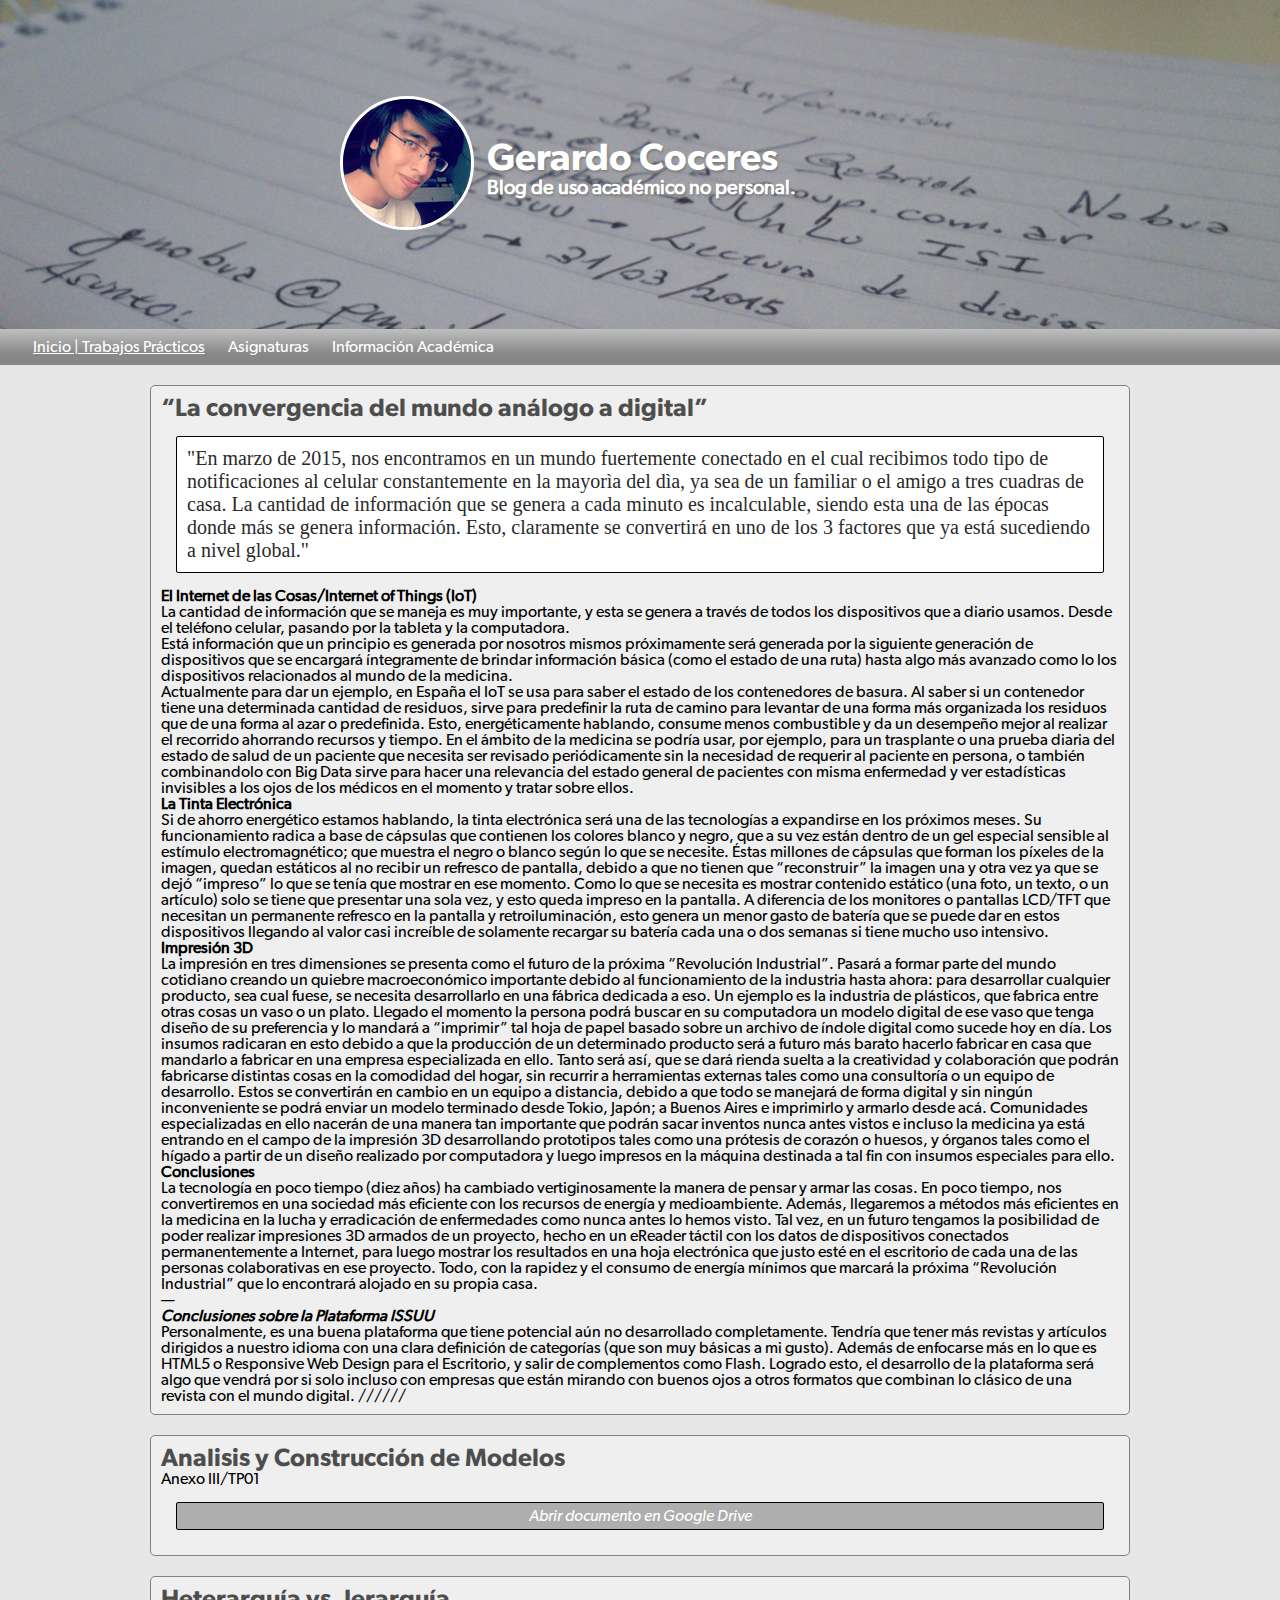
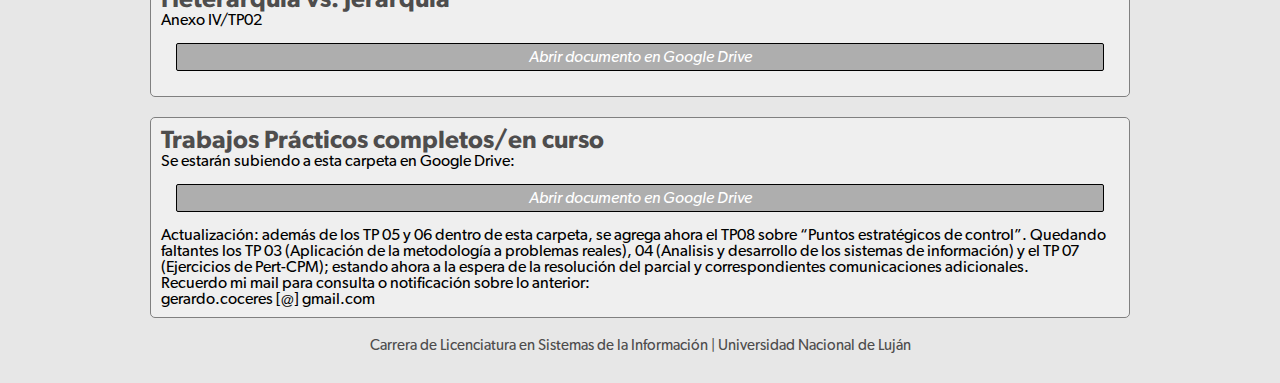
<file: blog/index.html>
<!DOCTYPE html>
<html>

<head>
		<title>Gerardo Coceres | UNLu</title>
		<meta http-equiv="Content-type" content="text/html;charset=UTF-8">
		<link href="css/stylesheet.css" rel="stylesheet" type="text/css">
</head>

<body>
	<header>
		<div id="portada">
			<img src="img/foto.png">
			<div id="nombresitio">
				<h1 class="titular">Gerardo Coceres</p>
				<h2 class="descripcion">Blog de uso académico no personal.</p>
			</div>
		</div>

 	</header>
			
	<div id="nav">
		<ul class="links">
			<li><a href="#"><u>Inicio | Trabajos Prácticos</u></a></li>
			<li><a href="#">Asignaturas</a></li>
	  		<li><a href="academico.html">Información Académica</a></li>
		</ul>
	</div>

		<div class="posts">
				<h3>“La convergencia del mundo análogo a digital”</h3>
				<div class="cita"><p style="font-size:20px">"En marzo de 2015, nos encontramos en un mundo fuertemente conectado en el cual recibimos todo tipo de notificaciones al celular constantemente en la mayorìa del dìa, ya sea de un familiar o el amigo a tres cuadras de casa. La cantidad de información que se genera a cada minuto es incalculable, siendo esta una de las épocas donde más se genera información. Esto, claramente se convertirá en uno de los 3 factores que ya está sucediendo a nivel global."</p></div>


				<b><p>El Internet de las Cosas/Internet of Things (IoT)</p></b>

				<p>La cantidad de información que se maneja es muy importante, y esta se genera a través de todos los dispositivos que a diario usamos. Desde el teléfono celular, pasando por la tableta y la computadora.</p>

				<p>Está información que un principio es generada por nosotros mismos próximamente será generada por la siguiente generación de dispositivos que se encargará íntegramente de brindar información básica (como el estado de una ruta) hasta algo más avanzado como lo los dispositivos relacionados al mundo de la medicina.</p>

				<p>Actualmente para dar un ejemplo, en España el IoT se usa para saber el estado de los contenedores de basura. Al saber si un contenedor tiene una determinada cantidad de residuos, sirve para predefinir la ruta de camino para levantar de una forma más organizada los residuos que de una forma al azar o predefinida. Esto, energéticamente hablando, consume menos combustible y da un desempeño mejor al realizar el recorrido ahorrando recursos y tiempo. En el ámbito de la medicina se podría usar, por ejemplo, para un trasplante o una prueba diaria del estado de salud de un paciente que necesita ser revisado periódicamente sin la necesidad de requerir al paciente en persona, o también combinandolo con Big Data sirve para hacer una relevancia del estado general de pacientes con misma enfermedad y ver estadísticas invisibles a los ojos de los médicos en el momento y tratar sobre ellos.</p>

				<p><b>La Tinta Electrónica</b></p>

				<p>Si de ahorro energético estamos hablando, la tinta electrónica será una de las tecnologías a expandirse en los próximos meses. Su funcionamiento radica a base de cápsulas que contienen los colores blanco y negro, que a su vez están dentro de un gel especial sensible al estímulo electromagnético; que muestra el negro o blanco según lo que se necesite. Éstas millones de cápsulas que forman los píxeles de la imagen, quedan estáticos al no recibir un refresco de pantalla, debido a que no tienen que “reconstruir” la imagen una y otra vez ya que se dejó “impreso” lo que se tenía que mostrar en ese momento. Como lo que se necesita es mostrar contenido estático (una foto, un texto, o un artículo) solo se tiene que presentar una sola vez, y esto queda impreso en la pantalla. A diferencia de los  monitores o pantallas LCD/TFT que necesitan un permanente refresco en la pantalla y retroiluminación, esto genera un menor gasto de batería que se puede dar en estos dispositivos llegando al valor casi increíble de solamente recargar su batería cada una o dos semanas si tiene mucho uso intensivo.</p>

				<p><b>Impresión 3D</b></p>

				<p>La impresión en tres dimensiones se presenta como el futuro de la próxima “Revolución Industrial”. Pasará a formar parte del mundo cotidiano creando un quiebre macroeconómico importante debido al funcionamiento de la industria hasta ahora: para desarrollar cualquier producto, sea cual fuese, se necesita desarrollarlo en una fábrica dedicada a eso. Un ejemplo es la industria de plásticos, que fabrica entre otras cosas un vaso o un plato. Llegado el momento la persona podrá buscar en su computadora un modelo digital de ese vaso que tenga diseño de su preferencia y lo mandará a “imprimir” tal hoja de papel basado sobre un archivo de índole digital como sucede hoy en día. Los insumos radicaran en esto debido a que la producción de un determinado producto será a futuro más barato hacerlo fabricar en casa que mandarlo a fabricar en una empresa especializada en ello. Tanto será así, que se dará rienda suelta a la creatividad y colaboración que podrán fabricarse distintas cosas en la comodidad del hogar, sin recurrir a herramientas externas tales como una consultoría o un equipo de desarrollo. Estos se convertirán en cambio en un equipo a distancia, debido a que todo se manejará de forma digital y sin ningún inconveniente se podrá enviar un modelo terminado desde Tokio, Japón; a Buenos Aires e imprimirlo y armarlo desde acá. Comunidades especializadas en ello nacerán de una manera tan importante que podrán sacar inventos nunca antes vistos e incluso la medicina ya está entrando en el campo de la impresión 3D desarrollando prototipos tales como una prótesis de corazón o huesos, y órganos tales como el hígado a partir de un diseño realizado por computadora y luego impresos en la máquina destinada a tal fin con insumos especiales para ello.</p>

				<b><p>Conclusiones</p></b>

   				La tecnología en poco tiempo (diez años) ha cambiado vertiginosamente la manera de pensar y armar las cosas. En poco tiempo, nos convertiremos en una sociedad más eficiente con los recursos de energía y medioambiente. Además, llegaremos a métodos más eficientes en la medicina en la lucha y erradicación de enfermedades como nunca antes lo hemos visto. Tal vez, en un futuro tengamos la posibilidad de poder realizar impresiones 3D armados de un proyecto, hecho en un eReader táctil con los datos de dispositivos conectados permanentemente a Internet, para luego mostrar los resultados en una hoja electrónica que justo esté en el escritorio de cada una de las personas colaborativas en ese proyecto. Todo, con la rapidez y el consumo de energía mínimos que marcará la próxima “Revolución Industrial” que lo encontrará alojado en su propia casa.

				<p>—</p>

				<p><b><i>Conclusiones sobre la Plataforma ISSUU</i></b></p>

 				 Personalmente, es una buena plataforma que tiene potencial aún no desarrollado completamente. Tendría que tener más revistas y artículos dirigidos a nuestro idioma con una clara definición de categorías (que son muy básicas a mi gusto). Además de enfocarse más en lo que es HTML5 o Responsive Web Design para el Escritorio, y salir de complementos como Flash. Logrado esto, el desarrollo de la plataforma será algo que vendrá por si solo incluso con empresas que están mirando con buenos ojos a otros formatos que combinan lo clásico de una revista con el mundo digital.

				//////
		</div>

		<div class="posts">
				<h3>Analisis y Construcción de Modelos</h3>
				<p>Anexo III/TP01</p>
				<div class="link"><a href="https://drive.google.com/file/d/0B9aLNMdNDC0vWXloaDdjNFIwbGM/view?usp=sharing">Abrir documento en Google Drive</a></div>
		</div>

		
		</div>

		<div class="posts">
			<h3>Heterarquía vs. Jerarquía</h3>

			<p>Anexo IV/TP02</p>


			<div class="link"><a href="https://drive.google.com/open?id=0B9aLNMdNDC0vVnRyOHlSZ3dpNEE&authuser=0">Abrir documento en Google Drive</a></div>
		</div>

		<div class="posts">
			<h3>Trabajos Prácticos completos/en curso</h3>

			<p>Se estarán subiendo a esta carpeta en Google Drive:</p>

			<div class="link"><a href="https://drive.google.com/folderview?id=0B9aLNMdNDC0vfnBwNGlqanNWX0VRQzE1aHpReTJYUjZUaFc3N0h3aXowNURtQ2c0bk8yUEU&usp=sharing">Abrir documento en Google Drive</a></div>

			<p>Actualización: además de los TP 05 y 06 dentro de esta carpeta, se agrega ahora el TP08 sobre “Puntos estratégicos de control”. Quedando faltantes los TP 03 (Aplicación de la metodología a problemas reales), 04 (Analisis y desarrollo de los sistemas de información) y el TP 07 (Ejercicios de Pert-CPM); estando ahora a la espera de la resolución del parcial y correspondientes comunicaciones adicionales.</p>

			<p>Recuerdo mi mail para consulta o notificación sobre lo anterior:</p>

			<p>gerardo.coceres [@] gmail.com</p>
		</div>


</body>

		<footer>
			<div id="copy"><p>Carrera de Licenciatura en Sistemas de la Información | Universidad Nacional de Luján</p></div>
		</footer>

</html>
</file>
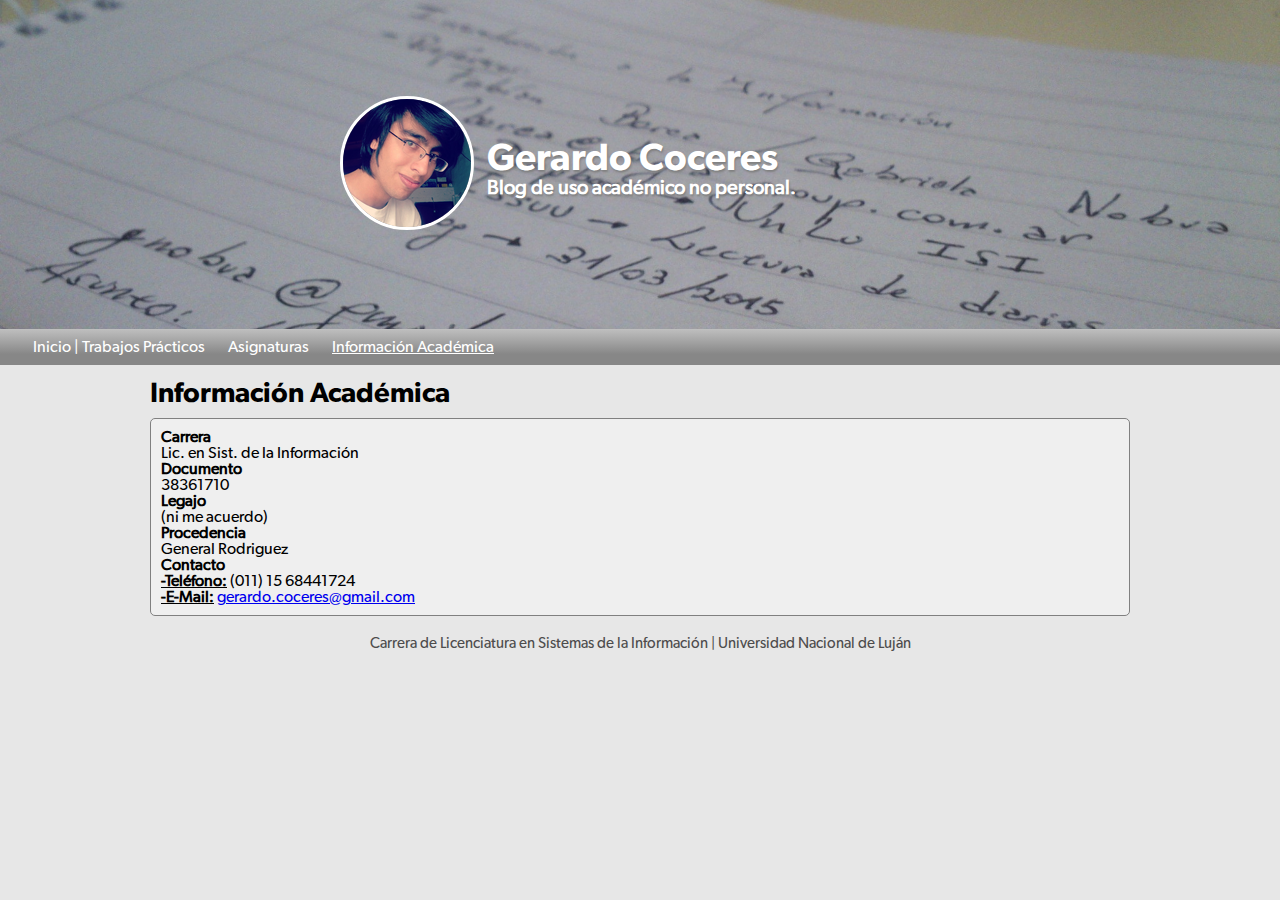
<file: blog/academico.html>
<!DOCTYPE html>
<html>

<head>
		<title>Gerardo Coceres | UNLu: Información Académica</title>
		<meta http-equiv="Content-type" content="text/html;charset=UTF-8">
		<link href="css/stylesheet.css" rel="stylesheet" type="text/css">
</head>

<body>
	<header>
		<div id="portada">
			<img src="img/foto.png">
			<div id="nombresitio">
				<h1 class="titular">Gerardo Coceres</p>
				<h2 class="descripcion">Blog de uso académico no personal.</p>
			</div>
		</div>

 	</header>
			
	<div id="nav">
		<ul class="links">
			<li><a href="./">Inicio | Trabajos Prácticos</a></li>
			<li><a href="#">Asignaturas</a></li>
	  		<li><a href="#"><u>Información Académica</a></u></li>
		</ul>
	</div>

		<h3 id="seccion">Información Académica</h3>

		<div id="fijo">
				<p><b>Carrera</b></p>
				<p>Lic. en Sist. de la Información</p>
				
				<p><b>Documento</b></p>
				<p>38361710</p>
				
				<p><b>Legajo</b></p>
				<p>(ni me acuerdo)</p>
				
				<p><b>Procedencia</b></p>
				<p>General Rodriguez</p>
				
				<p><b>Contacto</b></p>
				<p><u><b>-Teléfono:</u> </b>(011) 15 68441724</p>
				<p><u><b>-E-Mail:</u> </b><a href="mailto:gerardo.coceres@gmail.com">gerardo.coceres@gmail.com</a></p>
					</ul>
		</div>

		<footer>
			<div id="copy"><p>Carrera de Licenciatura en Sistemas de la Información | Universidad Nacional de Luján</p></div>
		</footer>


</body>


</html>
</file>
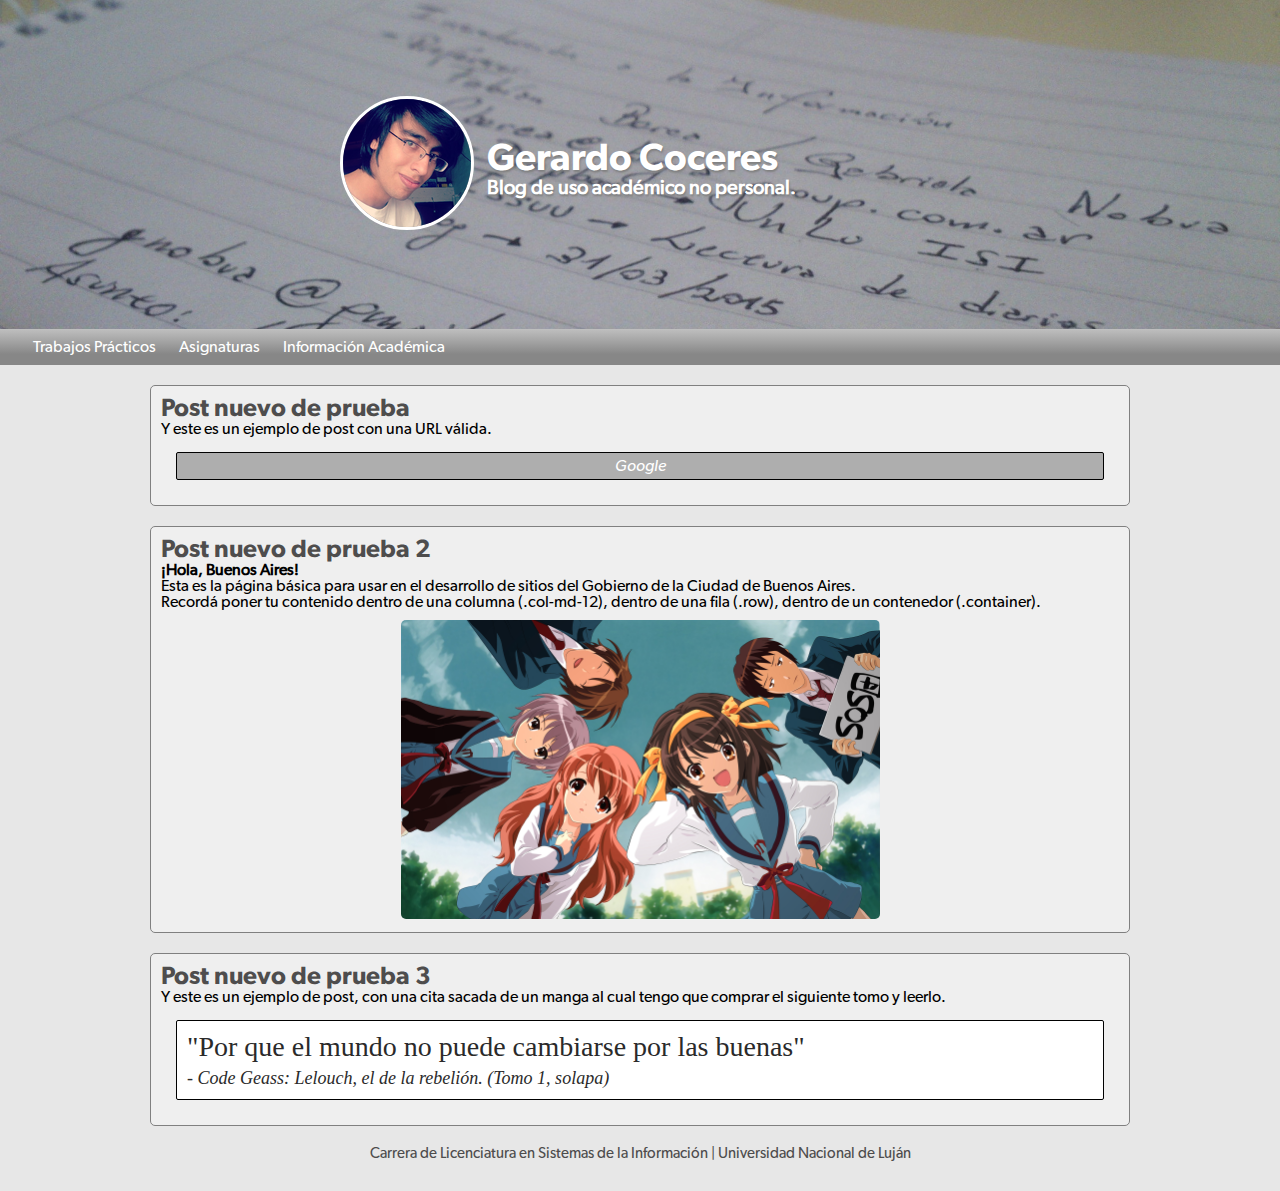
<file: blog/index_2.html>
<!DOCTYPE html>
<html>

<head>
		<title>Gerardo Coceres | UNLu</title>
		<meta http-equiv="Content-type" content="text/html;charset=UTF-8">
		<link href="css/stylesheet.css" rel="stylesheet" type="text/css">
</head>

<body>
	<header>
		<div id="portada">
			<img src="img/foto.png">
			<div id="nombresitio">
				<h1 class="titular">Gerardo Coceres</p>
				<h2 class="descripcion">Blog de uso académico no personal.</p>
			</div>
		</div>

 	</header>
			
	<div id="nav">
		<ul class="links">
			<li><a href="http://google.com/">Trabajos Prácticos</a></li>
			<li><a href="http://bing.com">Asignaturas</a></li>
	  		<li><a href="http://yahoo.com">Información Académica</a></li>
		</ul>
	</div>

		<div class="posts">
				<h3>Post nuevo de prueba</h3>
				<p>Y este es un ejemplo de post con una URL válida.</p>
				<div class="link"><a href="http://google.com">Google</a></div>
		</div>

		<div class="posts">
				<h3>Post nuevo de prueba 2</h3>
				<p><b>¡Hola, Buenos Aires!</b></p>
				<p>Esta es la página básica para usar en el desarrollo de sitios del Gobierno de la Ciudad de Buenos Aires.</p>
				<p>Recordá poner tu contenido dentro de una columna (.col-md-12), dentro de una fila (.row), dentro de un contenedor (.container).</p>
</p>
				<div class="imagen"><img src="img/haruhi.png"></div>
		</div>

		<div class="posts">
				<h3>Post nuevo de prueba 3</h3>
				<p>Y este es un ejemplo de post, con una cita sacada de un manga al cual tengo que comprar el siguiente tomo y leerlo.</p>
				<div class="cita">
					<p>"Por que el mundo no puede cambiarse por las buenas"</p>
					<p class="autor">- Code Geass: Lelouch, el de la rebelión. (Tomo 1, solapa)</p>
				</div>
				
		</div>

		<footer>
			<div id="copy"><p>Carrera de Licenciatura en Sistemas de la Información | Universidad Nacional de Luján</p></div>
		</footer>


</body>


</html>
</file>
<file: blog/css/stylesheet.css>
@font-face {
	font-family: 'Gibson';
	src: url('../fonts/gibson-regular.otf')  format("opentype");
	font-weight: normal;
    font-style: normal;
}

@font-face {
	font-family: Gibson Semi-Bold;
	src: url('../fonts/gibson-semibold.otf');
}

@font-face {
	font-family: Gibson Italic;
	src: url('../fonts/gibson-italic.otf');
}

* {
	font-family: 'Gibson', Segoe UI, sans-serif;
	margin: 0px;
	padding: 0px;
}

body {
	background-color: #E7E7E7;
}


header {
	background: url('../img/background.jpg');
	width: 100%;
	padding: 96px 0px;
	background-size: cover;
	background-position: center;
}

header #portada {
	vertical-align: middle;
	margin: 0px auto 0px auto;
	width: 600px;
}

header #portada img {
	border: solid white;
	border-radius: 80px;
}

header #nombresitio {
	color: white;
	text-shadow: 1px 2px 2px grey;
	display: inline-block;
	padding: 0px 0px 35px 10px;
	vertical-align: bottom;
}

header .titular {
	font-family: Gibson Semi-Bold, Segoe UI, sans-serif;
	font-size: 38px;

}

header .descripcion {
	font-family: Gibson, Segoe UI, sans-serif;
	font-size:20px;
}

#nav {
	background-image: linear-gradient(to bottom, #BFBFBF 0%, #878787 70%);
}

#nav ul {
	margin-left: 23px;
}

#nav li a {
	font-family: Gibson, Segoe UI, sans-serif;
	text-decoration: none;
	color: white;
}

#nav li {
	display: inline-block;
	padding: 10px;
	list-style: none;
}

li.selected a {
	font-weight: bold;
}


.posts {
	background-color: #EFEFEF;
	padding: 10px;
	border: #808080 1px solid;
	border-radius: 5px;
	margin: 20px 150px 20px;
	text-align: left;	
}

.posts h3 {
	color: #4E4D4D;
	font-size: 25px;
	font-family: Gibson Semi-Bold, Segoe UI, sans-serif;
}

.posts .link {
	border: 1px solid;
	background-color: #AEAEAE;
	border-radius: 2px;
	margin: 15px;
	padding: 5px;
	text-align: center;
	font-style: italic;
}

.posts .link a {
	font-family: Gibson Italic, Segoe UI, sans-serif;
	text-decoration: none;
	color: white;
}

.posts .cita {
	border: 1px solid;
	border-radius: 2px;
	margin: 15px;
	padding: 5px;
	text-align: left;
	background-color: #FFF;
}

.posts .cita p {
	font-family: Cambria;
	font-size: 28px;
	color: #2A2A2A;
	margin: 5px;
}

.posts .cita .autor {
	font-size: 18px;
	font-style: italic;
}

.posts .imagen {
	text-align: center;
	margin-top: 10px;
}

.posts .imagen img {
	width: 50%;
	border-radius: 5px;
}

footer {
	font-family: Gibson;
	font-size: 15px;
	color: #4E4D4D;
	text-align: center;
	margin-block-end: 30px; 
}


/* Secciones fijas */

#seccion {
	font-family: Gibson Semi-Bold;
	font-size: 28px;
	margin: 15px 150px 10px;

}

#fijo {
	background-color: #EFEFEF;
	padding: 10px;
	border: #808080 1px solid;
	border-radius: 5px;
	margin: 0px 150px 20px;
	text-align: left;	
}
</file>
